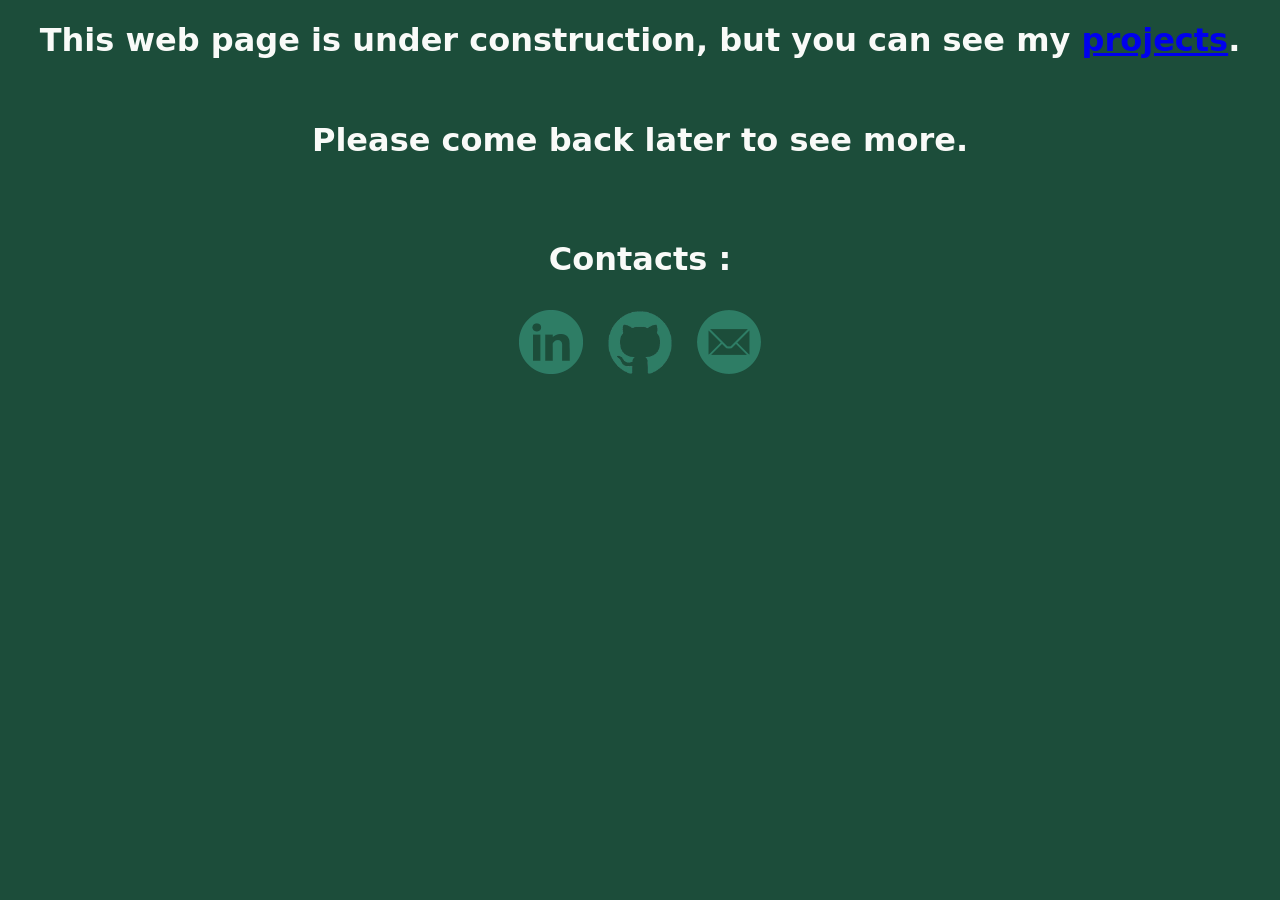
<file: index.html>
<!DOCTYPE html>
<html>
  <head>
    <meta charset="UTF-8" />
    <link rel="stylesheet" href="index.css" />
    <link rel="icon" href="Resources/Caduceus.svg" type="image/svg" />
    <title>docFolio</title>
  </head>
  <body>
    <h1>
      This web page is under construction, but you can see my
      <a href="projects.html">projects</a>.
    </h1>
    <br />
    <h1>Please come back later to see more.</h1>
    <br />
    <br />

    <h1>Contacts :</h1>
    <div class="contact">
      <!--Linkedin-->
      <a
        class="logoContact"
        href="https://www.linkedin.com/in/dorian-ribault-42250a2b3"
      >
        <img
          src="Resources/Contact/linkedin.png"
          alt="Linkedin Logo"
          width="64"
        />
      </a>

      <!--Github-->

      <a class="logoContact" href="https://github.com/RyuTatsukiSama">
        <img src="Resources/Contact/Github.png" alt="Github Logo" width="64" />
      </a>

      <!--Mail-->

      <a class="logoContact" href="mailto:dorianribault@gmail.com">
        <img src="Resources/Contact/LogoMail.png" alt="mail Logo" width="64" />
      </a>
    </div>
  </body>
</html>
</file>
<file: index.css>
body {
  background-color: #1C4D3A;
  font-family: system-ui, -apple-system, BlinkMacSystemFont, "Segoe UI", Roboto,
    Oxygen, Ubuntu, Cantarell, "Open Sans", "Helvetica Neue", sans-serif;
  width: auto;
  height: auto;
}

h1 {
  text-align: center;
  color: #F9FAF8;
}

.contact {
  text-align: center;
}

.logoContact {
  padding: 10px;
  display: inline-block;
}

.logoContact:hover {
 opacity: 0.8;
}
</file>
